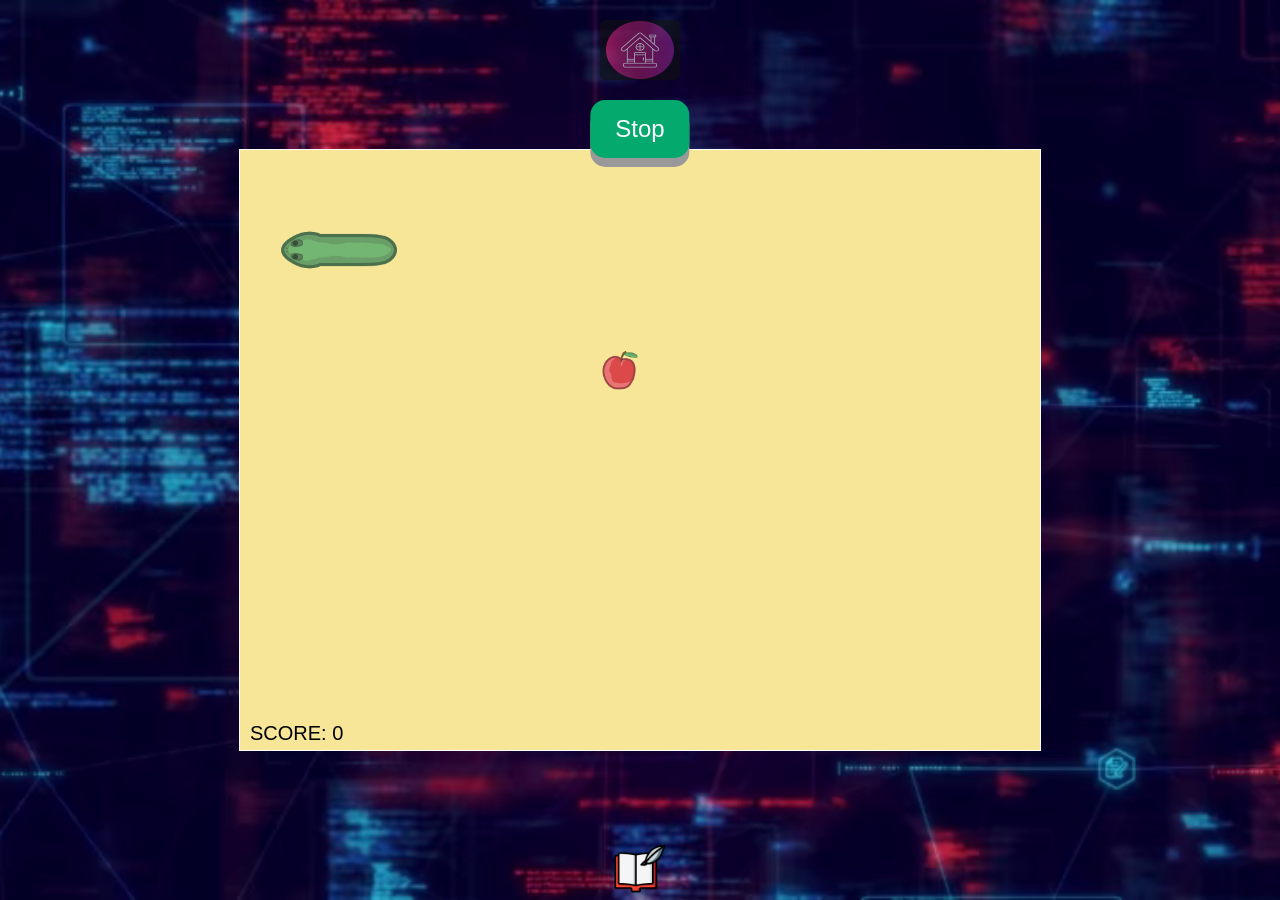
<file: games/Ali-SnakeGame/index.html>
<!DOCTYPE html>
<html lang="en">
  <head>
    <meta charset="UTF-8" />
    <meta http-equiv="X-UA-Compatible" content="IE=edge" />
    <meta name="viewport" content="width=device-width, initial-scale=1.0" />
    <title>Snake Game</title>
    <link rel="stylesheet" href="styles.css" />
    <style>
      body {
        display: flex;
        justify-content: center;
        align-items: center;
        height: 100vh;
        margin: 0;
        background-color: #282828;
      }

      canvas {
        border: 1px solid white;
      }
    </style>
  </head>

  <body>
    <!-- Home Button -->
    <div class="home-button">
      <a href="/index.html">
        <button><img src="/games/Ali-SnakeGame/home.png" /></button>
      </a>
    </div>

    <!-- Hintergrundvideo -->
    <video muted loop id="backgroundVideo">
      <source src="/site/site videos/vid2.webm" />
    </video>

    <!-- Container für das Spiel -->
    <div class="game-container"></div>

    <!-- Start-Stop Knopf -->
    <input type="button" id="startButton" value="Start" />

    <!-- Spielfeld (Canvas) -->
    <canvas id="canvas" width="800" height="600"></canvas>

    <script>
      // Spiel-Konfiguration und Variablen
      let canvas = document.getElementById("canvas");
      let ctx = canvas.getContext("2d");
      let rows = 15; // Anzahl der Zeilen
      let cols = 20; // Anzahl der Spalten
      let snake = [
        { x: 3, y: 2 },
        { x: 4, y: 2 },
        { x: 5, y: 2 },
      ]; // Snake initialisieren
      let food;
      let cellWidth = canvas.width / cols;
      let cellHeight = canvas.height / rows;
      let direction = "LEFT"; // Anfangsrichtung der Schlange
      let foodCollected = false; // Status des Futters
      let interval;
      let pauseState;
      let score = 0; // Punktestand initialisieren

      // Bilder für die Snake-Teile laden
      var images = {
        head_up: new Image(),
        head_right: new Image(),
        head_down: new Image(),
        head_left: new Image(),
        tail_up: new Image(),
        tail_right: new Image(),
        tail_down: new Image(),
        tail_left: new Image(),
        body_vertical: new Image(),
        body_horizontal: new Image(),
        body_up_right: new Image(),
        body_up_left: new Image(),
        body_down_right: new Image(),
        body_down_left: new Image(),
        appleImage: new Image(),
      };

      // Bilder laden und das Spiel starten, wenn alle geladen sind
      let imagesLoaded = 0;
      const totalImages = Object.keys(images).length;

      function onImageLoad() {
        imagesLoaded++;
        if (imagesLoaded === totalImages) {
          start(); // Starte das Spiel, wenn alle Bilder geladen sind
        }
      }

      // Bilderquellen zuweisen
      images.head_up.src = "snake-head-up.png";
      images.head_up.onload = onImageLoad;

      images.head_right.src = "snake-head-right.png";
      images.head_right.onload = onImageLoad;

      images.head_down.src = "snake-head-down.png";
      images.head_down.onload = onImageLoad;

      images.head_left.src = "snake-head-left.png";
      images.head_left.onload = onImageLoad;

      images.tail_up.src = "snake-tail-up.png";
      images.tail_up.onload = onImageLoad;

      images.tail_right.src = "snake-tail-right.png";
      images.tail_right.onload = onImageLoad;

      images.tail_down.src = "snake-tail-down.png";
      images.tail_down.onload = onImageLoad;

      images.tail_left.src = "snake-tail-left.png";
      images.tail_left.onload = onImageLoad;

      images.body_vertical.src = "snake-body-vertical.png";
      images.body_vertical.onload = onImageLoad;

      images.body_horizontal.src = "snake-body-horizontal.png";
      images.body_horizontal.onload = onImageLoad;

      images.body_up_right.src = "snake-body-up-right.png";
      images.body_up_right.onload = onImageLoad;

      images.body_up_left.src = "snake-body-up-left.png";
      images.body_up_left.onload = onImageLoad;

      images.body_down_right.src = "snake-body-down-right.png";
      images.body_down_right.onload = onImageLoad;

      images.body_down_left.src = "snake-body-down-left.png";
      images.body_down_left.onload = onImageLoad;

      images.appleImage.src = "apple.png";
      images.appleImage.onload = onImageLoad;

      var startButton = document.getElementById("startButton");
      startButton.addEventListener("click", start);

      // Spielfeld zeichnen
      draw();

      // Spielfeld, Snake und Futter zeichnen
      function draw() {
        ctx.fillStyle = "#f7e697";
        ctx.fillRect(0, 0, canvas.width, canvas.height);
        ctx.fillStyle = "#000"; // Setze die Farbe für den Text
        ctx.font = "20px Arial"; // Setze die Schriftgröße und den Schriftstil
        ctx.fillText("SCORE: " + score * 10, 10, canvas.height - 10); // Punktestand anzeigen

        // Schlange zeichnen
        snake.forEach((part, index) => {
          let prevPart = snake[index - 1] || null;
          let nextPart = snake[index + 1] || null;
          let image = getSnakePartImage(index, prevPart, nextPart);
          ctx.drawImage(
            image,
            part.x * cellWidth,
            part.y * cellHeight,
            cellWidth,
            cellHeight
          );
        });

        // Futter zeichnen
        if (food) {
          ctx.drawImage(
            images.appleImage,
            food.x * cellWidth,
            food.y * cellHeight,
            cellWidth,
            cellHeight
          );
        }

        // Animation anfordern
        requestAnimationFrame(draw);
      }

      // Bestimmen, welches Bild für jedes Snake-Teil verwendet wird
      function getSnakePartImage(index, prevPart, nextPart) {
        let part = snake[index];
        let image;

        if (index === 0) {
          // Kopf der Schlange
          if (
            (part.x === nextPart.x && part.y + 1 === nextPart.y) ||
            (part.x === nextPart.x && part.y > nextPart.y + 1)
          )
            image = images.head_up;
          if (
            (part.x === nextPart.x + 1 && part.y === nextPart.y) ||
            (part.x + 1 < nextPart.x && part.y === nextPart.y)
          )
            image = images.head_right;
          if (
            (part.x === nextPart.x && part.y === nextPart.y + 1) ||
            (part.x === nextPart.x && part.y + 1 < nextPart.y)
          )
            image = images.head_down;
          if (
            (part.x + 1 === nextPart.x && part.y === nextPart.y) ||
            (part.x > nextPart.x + 1 && part.y === nextPart.y)
          )
            image = images.head_left;
        } else if (index === snake.length - 1) {
          // Schwanz der Schlange
          if (prevPart.x === part.x + 1 || prevPart.x + 1 < part.x)
            image = images.tail_right;
          if (prevPart.x + 1 === part.x || prevPart.x > part.x + 1)
            image = images.tail_left;
          if (prevPart.y === part.y + 1 || prevPart.y + 1 < part.y)
            image = images.tail_down;
          if (prevPart.y + 1 === part.y || prevPart.y > part.y + 1)
            image = images.tail_up;
        } else {
          // Körper der Schlange
          if (prevPart.x === part.x && nextPart && nextPart.x === part.x) {
            image = images.body_vertical;
          } else if (
            prevPart.y === part.y &&
            nextPart &&
            nextPart.y === part.y
          ) {
            image = images.body_horizontal;
          } else if (
            prevPart.x === part.x &&
            prevPart.y < part.y &&
            nextPart.x > part.x &&
            nextPart.y === part.y
          ) {
            image = images.body_up_right;
          } else if (
            prevPart.x > part.x &&
            nextPart.x === part.x &&
            prevPart.y === part.y &&
            nextPart.y < part.y
          ) {
            image = images.body_up_right;
          } else if (
            prevPart.x === part.x &&
            nextPart.x < part.x &&
            prevPart.y < part.y
          ) {
            image = images.body_up_left;
          } else if (prevPart.x < part.x && nextPart.y < part.y) {
            image = images.body_up_left;
          } else if (prevPart.x < part.x && nextPart.y > part.y) {
            image = images.body_down_left;
          } else if (
            prevPart.x === part.x &&
            prevPart.y > part.y &&
            nextPart.x < part.x
          ) {
            image = images.body_down_left;
          } else if (
            prevPart.x === part.x &&
            nextPart.y === part.y &&
            prevPart.y > part.y
          ) {
            image = images.body_down_right;
          } else if (
            prevPart.x > part.x &&
            prevPart.y === part.y &&
            nextPart.y > part.y
          ) {
            image = images.body_down_right;
          }
        }

        return image;
      }

      // Spiel starten
      function start() {
        placeFood();
        score = 0; // Punktestand zurücksetzen
        interval = setInterval(gameLoop, 500); // Spielschritte wiederholen
        document.addEventListener("keydown", keyDown); // Tasteneingaben abfangen
        startButton.removeEventListener("click", start);
        startButton.addEventListener("click", stop);
        startButton.value = "Stop"; // Start-Button zu Stop-Button ändern
        snake = [
          { x: 3, y: 2 },
          { x: 4, y: 2 },
          { x: 5, y: 2 },
        ]; // Schlange zurücksetzen
      }

      // Spiel stoppen
      function stop() {
        startButton.removeEventListener("click", stop);
        startButton.addEventListener("click", start);
        startButton.value = "Start"; // Stop-Button zu Start-Button ändern
        clearInterval(interval); // Spiel anhalten
      }

      // Spiel verloren und zurücksetzen
      function gameOver() {
        let firstPart = snake[0];
        let otherParts = snake.slice(1);
        let duplicatepart = otherParts.find(
          (part) => part.x == firstPart.x && part.y == firstPart.y
        );

        if (duplicatepart) {
          clearInterval(interval); // Spiel stoppen
          alert("Game Over! Dein Punktestand: " + score * 10); // Punktestand anzeigen
          placeFood();
          snake = [
            { x: 3, y: 2 },
            { x: 4, y: 2 },
            { x: 5, y: 2 },
          ];
          direction = "LEFT";
          score = 0; // Punktestand zurücksetzen
        }
      }

      // Futter platzieren
      function placeFood() {
        let randomX = Math.floor(Math.random() * cols);
        let randomY = Math.floor(Math.random() * rows);

        // Stelle sicher, dass das Futter nicht auf der Schlange erscheint
        while (snake.some((part) => part.x === randomX && part.y == randomY)) {
          randomX = Math.floor(Math.random() * cols);
          randomY = Math.floor(Math.random() * rows);
        }

        food = { x: randomX, y: randomY };
      }

      // Snake bewegt sich ein schritt nach vorne.
      // Jeder Snake teil wird auf vorherige Snake teil Position bewegt und dadurch alle teilen bewegen sich ein schritt nach vorne.
      function shiftSnake() {
        for (let index = snake.length - 1; index > 0; index--) {
          const part = snake[index];
          const lastPart = snake[index - 1];
          part.x = lastPart.x;
          part.y = lastPart.y;
        }
      }

      // Die Spielschritte werden wiederholt.
      // gameOver, schiftSnake, foodCollection, placeFood und eingabekontrolle.
      function gameLoop() {
        gameOver();

        if (foodCollected) {
          snake.push({ x: snake[0].x, y: snake[0].y }); // Schlange verlängern
          score++; // Erhöhe den Punktestand, wenn Futter gesammelt wird
          foodCollected = false;
        }

        shiftSnake();

        // Schlange bewegen
        if (direction == "LEFT") {
          if (snake[0].x == 0) {
            snake[0].x = cols - 1; // Rand der Karte erreichen
          } else {
            snake[0].x--;
          }
        }
        if (direction == "UP") {
          if (snake[0].y == 0) {
            snake[0].y = rows - 1;
          } else {
            snake[0].y--;
          }
        }
        if (direction == "RIGHT") {
          if (snake[0].x == cols - 1) {
            snake[0].x = 0;
          } else {
            snake[0].x++;
          }
        }
        if (direction == "DOWN") {
          if (snake[0].y == rows - 1) {
            snake[0].y = 0;
          } else {
            snake[0].y++;
          }
        }
        // Futter sammeln
        if (snake[0].x == food.x && snake[0].y == food.y) {
          foodCollected = true;
          placeFood();
        }
      }

      // Tastensteuerung (Pfeiltasten und Pause)
      function keyDown(e) {
        if (e.keyCode == 37 && direction !== "RIGHT") {
          direction = "LEFT";
        }
        if (e.keyCode == 38 && direction !== "DOWN") {
          direction = "UP";
        }
        if (e.keyCode == 39 && direction !== "LEFT") {
          direction = "RIGHT";
        }
        if (e.keyCode == 40 && direction !== "UP") {
          direction = "DOWN";
        }

        // Pause umschalten
        if (e.keyCode == 80 && pauseState !== "Pause") {
          clearInterval(interval);
          pauseState = "Pause";
        } else if (e.keyCode == 80 && pauseState !== "Continue") {
          interval = setInterval(gameLoop, 500);
          pauseState = "Continue";
        }
      }
    </script>
    <div class="guestbook">
      <a href="/guestbook/public/index.html">
        <img src="/site/site images/guestbook.png"
      /></a>
    </div>
  </body>
</html>
</file>
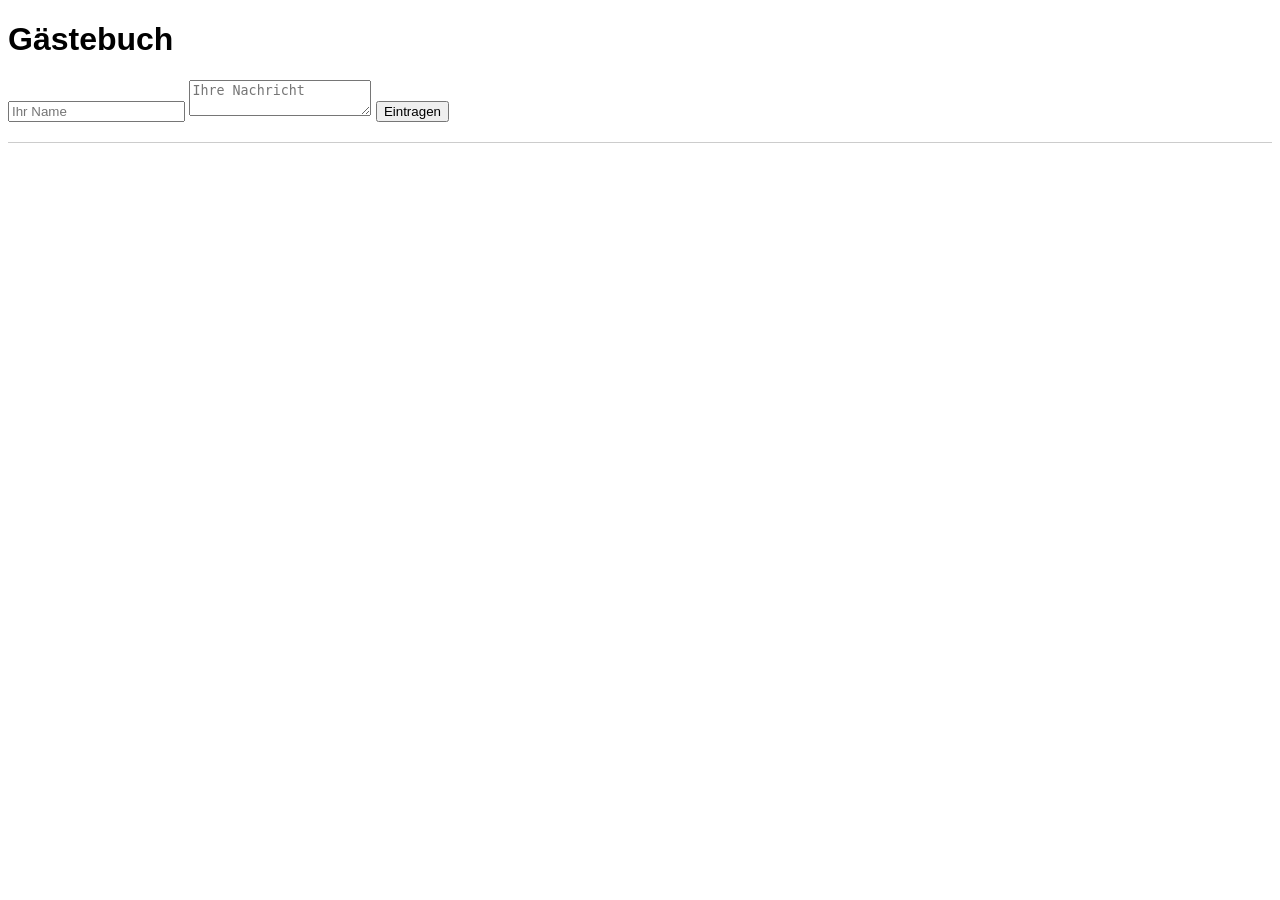
<file: guestbook/public/index.html>
<!DOCTYPE html>
<html lang="de">
<head>
    <meta charset="UTF-8">
    <meta name="viewport" content="width=device-width, initial-scale=1.0">
    <link rel="stylesheet" href="style.css">
    <title>Gästebuch</title>
</head>
<body>
    <h1>Gästebuch</h1>
    <form id="guestbookForm">
        <input type="text" id="name" placeholder="Ihr Name" required>
        <textarea id="message" placeholder="Ihre Nachricht" required></textarea>
        <button type="submit">Eintragen</button>
    </form>
    <div id="guestbookEntries"></div>

    <script src="script.js"></script>
</body>
</html>
</file>
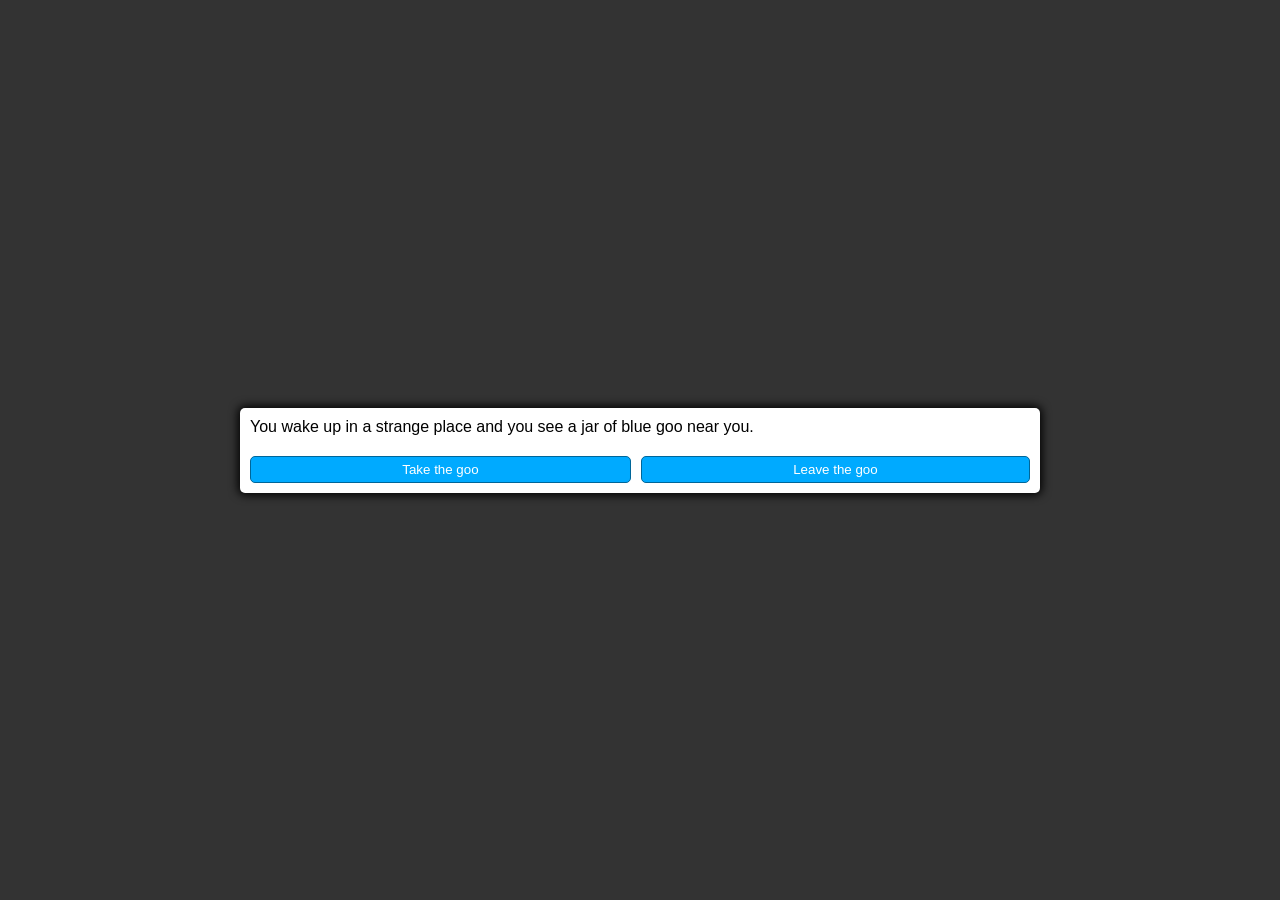
<file: games/textRPG/Pyscript/index.html>
<!DOCTYPE html>
<html lang="en">
<head>
    <meta charset="UTF-8">
    <meta name="viewport" content="width=device-width, initial-scale=1.0">
    <link href="styles.css" rel="stylesheet">
    <script defer src="game.js"></script>
    <title>Text adventure</title>
</head>
<body>
    <div class="container">
        <div id="text">Text</div>
        <div id="option-buttons" class="btn-grid">
            <button class="btn">Option 1</button>
            <button class="btn">Option 2</button>
            <button class="btn">Option 3</button>
            <button class="btn">Option 4</button>
        </div>
    </div>
        
</body>
</html>
</file>
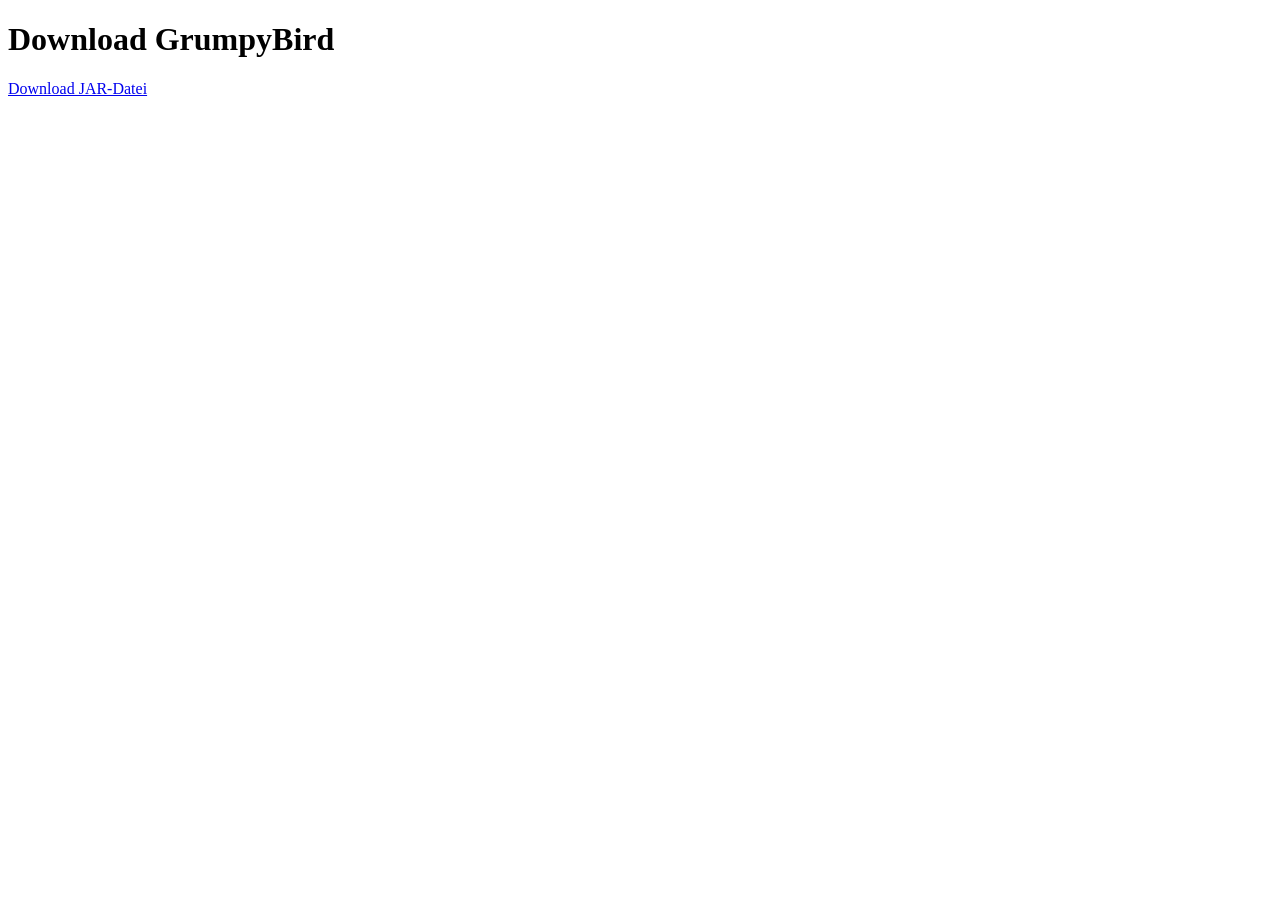
<file: games/GrumpyBird/Download_GrumpyBird.html>
<!DOCTYPE html>
<html lang="de">
<head>
    <meta charset="UTF-8">
    <meta name="viewport" content="width=device-width, initial-scale=1.0">
    <title>Download GrumpyBird</title>
</head>
<body>
    <h1>Download GrumpyBird</h1>
    <a href="http://bfw-gamingserver/games/GrumpyBird.jar" download>Download JAR-Datei</a>
</body>
</html>
</file>
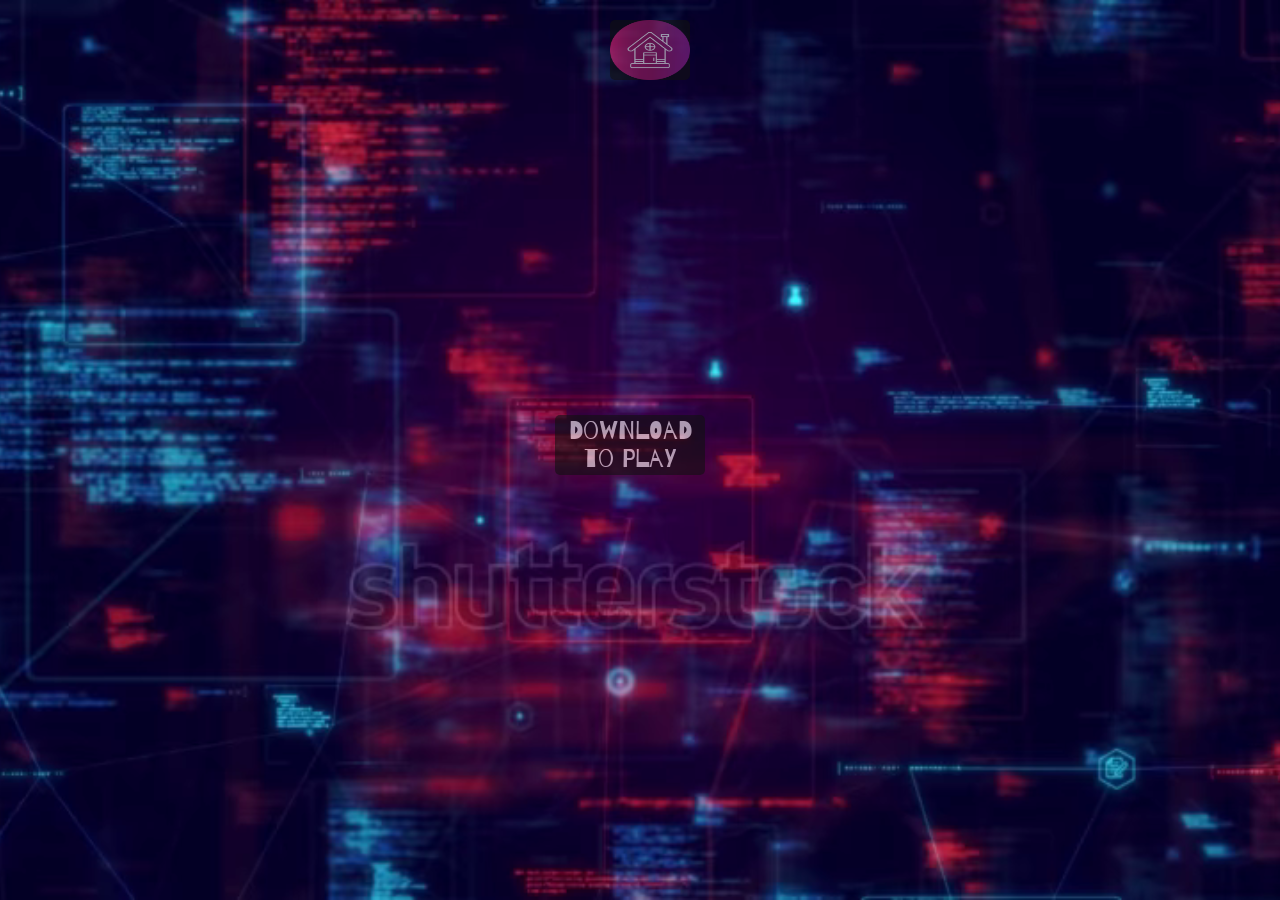
<file: games/GrumpyBird/GrumpyBird.html>
<html>
  <head>   <link
    rel="stylesheet"
    href="https://fonts.googleapis.com/css2?family=Material+Symbols+Outlined:opsz,wght,FILL,GRAD@48,400,0,0&family=Material+Symbols+Rounded:opsz,wght,FILL,GRAD@48,400,1,0"
  />
  <link
    href="https://fonts.googleapis.com/css2?family=Barrio&display=swap"
    rel="stylesheet"
  />
  <link rel="stylesheet" href="/games/GrumpyBird/grumpy.css" />
    <script type="text/javascript">
      function open_win() {
        window.open("/games/GrumpyBird/GrumpyBird.jar");
      }
    </script>
  </head>
  <body>
</div>
<div class="home-button">
  <a href="/index.html"
    ><button>
      <img src="images/home.png" /></button
  ></a>
</div>
<video muted loop id="backgroundVideo">
  <source src="/site/site videos/vid2.webm" />
</video>
<div class="button">
    <a href="GrumpyBird.jar"> <button>Download to Play</button></a>
  </div>
  </body>
</html>
</file>
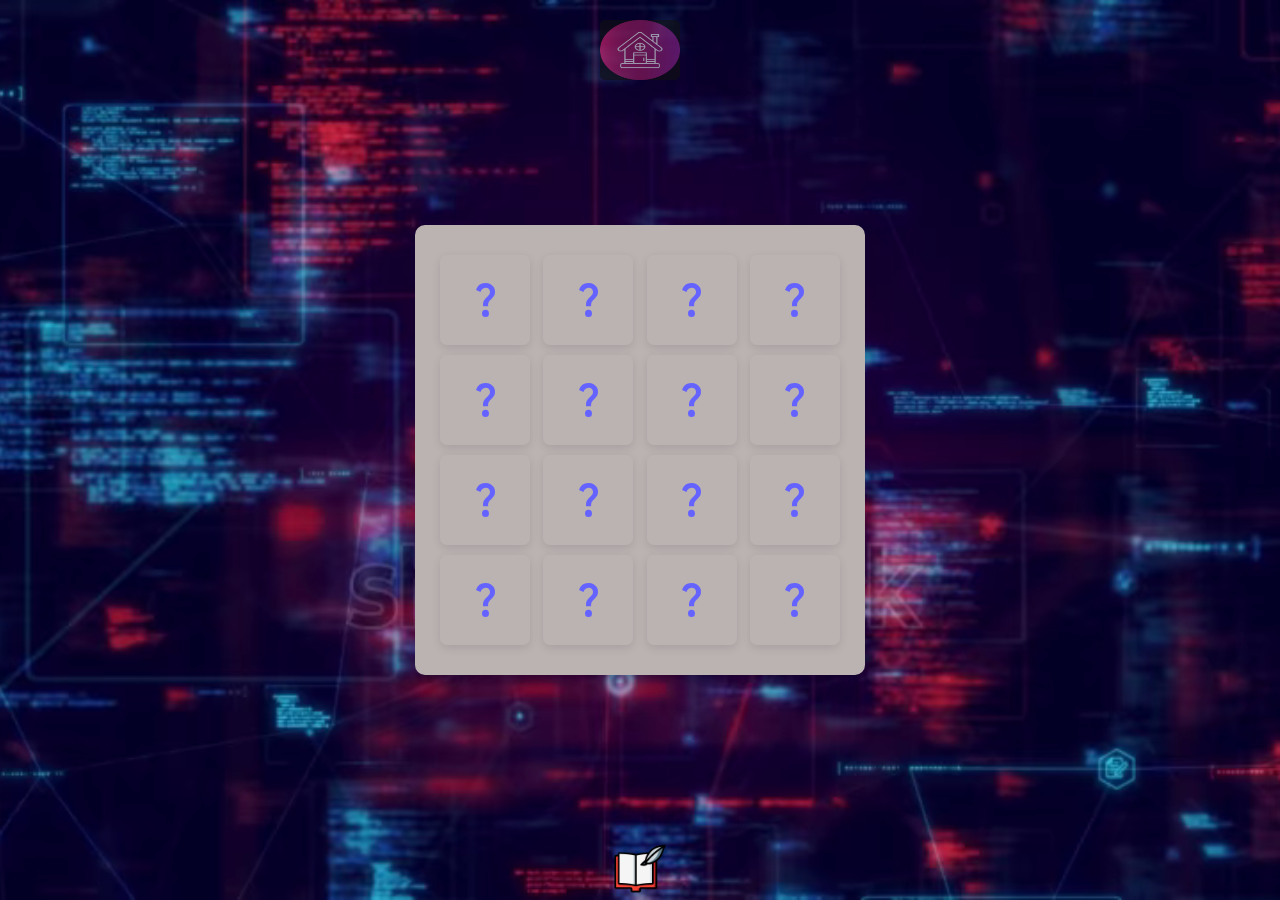
<file: games/memory/memory.html>
<!DOCTYPE html>
<!-- Coding By CodingNepal - youtube.com/codingnepal -->
<html lang="en" dir="ltr">
  <head>
    <meta charset="utf-8" />
    <title>Memory Card Game | CodingNepal</title>
    <link rel="stylesheet" href="memory.css" />
    <meta name="viewport" content="width=device-width, initial-scale=1.0" />
    <script src="memory.js" defer></script>
  </head>
  <body>
    <div class="home-button">
      <a href="/index.html"
        ><button>
          <img src="images/home.png" /></button
      ></a>
    </div>
    <video muted loop id="backgroundVideo">
      <source src="/site/site videos/vid2.webm" />
    </video>
    <div class="wrapper">
      <ul class="cards">
        <li class="card">
          <div class="view front-view">
            <img src="images/que_icon.svg" alt="icon" />
          </div>
          <div class="view back-view">
            <img src="images/img-1.png" alt="card-img" />
          </div>
        </li>
        <li class="card">
          <div class="view front-view">
            <img src="images/que_icon.svg" alt="icon" />
          </div>
          <div class="view back-view">
            <img src="images/img-6.png" alt="card-img" />
          </div>
        </li>
        <li class="card">
          <div class="view front-view">
            <img src="images/que_icon.svg" alt="icon" />
          </div>
          <div class="view back-view">
            <img src="images/img-3.png" alt="card-img" />
          </div>
        </li>
        <li class="card">
          <div class="view front-view">
            <img src="images/que_icon.svg" alt="icon" />
          </div>
          <div class="view back-view">
            <img src="images/img-2.png" alt="card-img" />
          </div>
        </li>
        <li class="card">
          <div class="view front-view">
            <img src="images/que_icon.svg" alt="icon" />
          </div>
          <div class="view back-view">
            <img src="images/img-1.png" alt="card-img" />
          </div>
        </li>
        <li class="card">
          <div class="view front-view">
            <img src="images/que_icon.svg" alt="icon" />
          </div>
          <div class="view back-view">
            <img src="images/img-5.png" alt="card-img" />
          </div>
        </li>
        <li class="card">
          <div class="view front-view">
            <img src="images/que_icon.svg" alt="icon" />
          </div>
          <div class="view back-view">
            <img src="images/img-2.png" alt="card-img" />
          </div>
        </li>
        <li class="card">
          <div class="view front-view">
            <img src="images/que_icon.svg" alt="icon" />
          </div>
          <div class="view back-view">
            <img src="images/img-6.png" alt="card-img" />
          </div>
        </li>
        <li class="card">
          <div class="view front-view">
            <img src="images/que_icon.svg" alt="icon" />
          </div>
          <div class="view back-view">
            <img src="images/img-3.png" alt="card-img" />
          </div>
        </li>
        <li class="card">
          <div class="view front-view">
            <img src="images/que_icon.svg" alt="icon" />
          </div>
          <div class="view back-view">
            <img src="images/img-4.png" alt="card-img" />
          </div>
        </li>
        <li class="card">
          <div class="view front-view">
            <img src="images/que_icon.svg" alt="icon" />
          </div>
          <div class="view back-view">
            <img src="images/img-5.png" alt="card-img" />
          </div>
        </li>
        <li class="card">
          <div class="view front-view">
            <img src="images/que_icon.svg" alt="icon" />
          </div>
          <div class="view back-view">
            <img src="images/img-4.png" alt="card-img" />
          </div>
        </li>
        <li class="card">
          <div class="view front-view">
            <img src="images/que_icon.svg" alt="icon" />
          </div>
          <div class="view back-view">
            <img src="images/img-4.png" alt="card-img" />
          </div>
        </li>
        <li class="card">
          <div class="view front-view">
            <img src="images/que_icon.svg" alt="icon" />
          </div>
          <div class="view back-view">
            <img src="images/img-4.png" alt="card-img" />
          </div>
        </li>
        <li class="card">
          <div class="view front-view">
            <img src="images/que_icon.svg" alt="icon" />
          </div>
          <div class="view back-view">
            <img src="images/img-4.png" alt="card-img" />
          </div>
        </li>
        <li class="card">
          <div class="view front-view">
            <img src="images/que_icon.svg" alt="icon" />
          </div>
          <div class="view back-view">
            <img src="images/img-4.png" alt="card-img" />
          </div>
        </li>
      </ul>
    </div>
    <div class="guestbook">
      <a href="/guestbook/public/index.html">
        <img src="/site/site images/guestbook.png"
      /></a>
    </div>
  </body>
</html>
</file>
<file: games/Ali-SnakeGame/styles.css>
#backgroundVideo {
  position: absolute;
  object-fit: cover;
  z-index: -1;
  width: 100%;
  height: 100%;
}

.home-button {
  position: absolute;
  top: 20px;
  left: 50%;
  transform: translateX(-60%);
}

.home-button img {
  height: 100%;
  width: 100%;
}

.home-button button {
  position: relative;
  margin-left: 20px;
  margin-bottom: 10px;
  height: 60px;
  width: 80px;
  border: none;
  outline: none;
  color: white;
  background: #111;
  cursor: pointer;
  border-radius: 5px;
  font-size: 25px;
  font-family: "Barrio", system-ui;
  opacity: 0.6;
}
.home-button button:before {
  position: absolute;
  content: "";
  top: -2px;
  left: -2px;
  height: calc(100% + 4px);
  width: calc(100% + 4px);
  border-radius: 5px;
  z-index: -1;
  opacity: 0;
  filter: blur(5px);
  background: linear-gradient(
    45deg,
    #ff0000,
    #ff7300,
    #fffb00,
    #48ff00,
    #00ffd5,
    #002bff,
    #7a00ff,
    #ff00c8,
    #ff0000
  );
  background-size: 400%;
  transition: opacity 0.3s ease-in-out;
  animation: animate 20s linear infinite;
}
.home-button button:hover:before {
  opacity: 1;
}
.home-button button:hover:active {
  background: none;
}
.home-button button:hover:active:before {
  filter: blur(2px);
}
@keyframes animate {
  0% {
    background-position: 0 0;
  }
  50% {
    background-position: 400% 0;
  }
  100% {
    background-position: 0 0;
  }
}

body {
  display: flex;
  justify-content: center;
  align-items: center;
  height: 100vh; /* Volle Höhe des Viewports */
  margin: 0; /* Entferne Standard-Margen */
}

.game-container {
  position: relative; /* Erlaube absolute Positionierung für den Button */
}

#startButton {
  position: absolute; /* Absolute Positionierung */
  top: 100px; /* Positioniere den Button über dem Canvas */
  left: 50%; /* Zentriere horizontal */
  transform: translateX(
    -50%
  ); /* Verschiebe den Button um die Hälfte seiner Breite nach links */
  padding: 15px 25px; /* Füge etwas Polsterung hinzu */
  font-size: 24px; /* Schriftgröße */
  display: inline-block;
  cursor: pointer;
  text-align: center;
  text-decoration: none;
  outline: none;
  color: #fff;
  background-color: #04aa6d;
  border: none;
  border-radius: 15px;
  box-shadow: 0 9px #999;
}
.button:hover {
  background-color: #3e8e41;
}

.button:active {
  background-color: #3e8e41;
  box-shadow: 0 5px #666;
  transform: translateY(4px);
}
.guestbook {
  position: absolute;
  bottom: 57px;
  scale: 10%;
}

.guestbook img {
  position: fixed;
  transform: translateX(-50%);
}
</file>
<file: guestbook/public/style.css>
body {
    font-family: Arial, sans-serif;
}

form {
    margin-bottom: 20px;
}

#guestbookEntries {
    margin-top: 20px;
    border-top: 1px solid #ccc;
    padding-top: 10px;
}
</file>
<file: games/textRPG/Pyscript/styles.css>
*, *::before, *::after {
  box-sizing: border-box;
  font-family: Verdana, Geneva, Tahoma, sans-serif;
}   

body {
  padding: 0;
  margin: 0;
  display: flex;
  justify-content: center;
  align-items: center;
  width: 100vw;
  height: 100vh;
  background-color: #333;
}

.container{
  width: 800px;
  max-width: 80%;
  background-color: white;
  padding: 10px;
  border-radius: 5px;
  box-shadow: 0 0 10px 2px;
}

.btn-grid {
  display: grid;
  grid-template-columns:repeat(2, auto);
  gap:10px;
  margin-top:20px;
}

.btn {
  background-color:hsl(200, 100%, 50%);
  border: 1px solid hsl(200, 100%, 30%);
  border-radius: 5px;
  padding: 5px 10px;
  color: white;
  outline: none;
}

.btn:hover {
  border-color: black;
}
</file>
<file: games/GrumpyBird/grumpy.css>
* {
  margin: 0;
  padding: 0;
  box-sizing: border-box;
  font-family: "Open Sans", sans-serif;
}

#backgroundVideo {
  position: absolute;
  object-fit: cover;
  z-index: -1;
  width: 100%;
  height: 100%;
}

body {
  display: flex;
  padding: 0 10px;
  align-items: center;
  justify-content: center;
  min-height: 100vh;
  background: black;
}

.home-button {
  position: absolute;
  top: 20px;
  left: 50%;
  transform: translate(-50%);
}

.home-button img {
  height: 100%;
  width: 100%;
}

.home-button button {
  position: relative;
  margin-left: 20px;
  margin-bottom: 10px;
  height: 60px;
  width: 80px;
  border: none;
  outline: none;
  color: white;
  background: #111;
  cursor: pointer;
  border-radius: 5px;
  font-size: 25px;
  font-family: "Barrio", system-ui;
  opacity: 0.6;
}
.home-button button:before {
  position: absolute;
  content: "";
  top: -2px;
  left: -2px;
  height: calc(100% + 4px);
  width: calc(100% + 4px);
  border-radius: 5px;
  z-index: -1;
  opacity: 0;
  filter: blur(5px);
  background: linear-gradient(
    45deg,
    #ff0000,
    #ff7300,
    #fffb00,
    #48ff00,
    #00ffd5,
    #002bff,
    #7a00ff,
    #ff00c8,
    #ff0000
  );
  background-size: 400%;
  transition: opacity 0.3s ease-in-out;
  animation: animate 20s linear infinite;
}
.home-button button:hover:before {
  opacity: 1;
}
.home-button button:hover:active {
  background: none;
}
.home-button button:hover:active:before {
  filter: blur(2px);
}
@keyframes animate {
  0% {
    background-position: 0 0;
  }
  50% {
    background-position: 400% 0;
  }
  100% {
    background-position: 0 0;
  }
}

.button button {
  position: relative;
  margin-right: 20px;
  margin-bottom: 10px;
  height: 60px;
  width: 150px;
  border: none;
  outline: none;
  color: white;
  background: #111;
  cursor: pointer;
  border-radius: 5px;
  font-size: 25px;
  font-family: "Barrio", system-ui;
  opacity: 0.6;
}
.button button:before {
  position: absolute;
  content: "";
  top: -2px;
  left: -2px;
  height: calc(100% + 4px);
  width: calc(100% + 4px);
  border-radius: 5px;
  z-index: -1;
  opacity: 0;
  filter: blur(5px);
  background: linear-gradient(
    45deg,
    #ff0000,
    #ff7300,
    #fffb00,
    #48ff00,
    #00ffd5,
    #002bff,
    #7a00ff,
    #ff00c8,
    #ff0000
  );
  background-size: 400%;
  transition: opacity 0.3s ease-in-out;
  animation: animate 20s linear infinite;
}
.button button:hover:before {
  opacity: 1;
}
.button button:hover:active {
  background: none;
}
.button button:hover:active:before {
  filter: blur(2px);
}
@keyframes animate {
  0% {
    background-position: 0 0;
  }
  50% {
    background-position: 400% 0;
  }
  100% {
    background-position: 0 0;
  }
}
</file>
<file: games/memory/memory.css>
/* Import Google Font - Poppins */
@import url("https://fonts.googleapis.com/css2?family=Poppins:wght@400;500;600;700&display=swap");
* {
  margin: 0;
  padding: 0;
  box-sizing: border-box;
  font-family: "Poppins", sans-serif;
}

#backgroundVideo {
  position: absolute;
  object-fit: cover;
  z-index: -1;
  width: 100%;
  height: 100%;
}

body {
  display: flex;
  align-items: center;
  justify-content: center;
  min-height: 100vh;
  background: black;
}
.wrapper {
  padding: 25px;
  border-radius: 10px;
  background: #bbb2b2;
  box-shadow: 0 10px 30px rgba(0, 0, 0, 0.1);
}
.cards,
.card,
.view {
  display: flex;
  align-items: center;
  justify-content: center;
}
.cards {
  height: 400px;
  width: 400px;
  flex-wrap: wrap;
  justify-content: space-between;
}
.cards .card {
  cursor: pointer;
  list-style: none;
  user-select: none;
  position: relative;
  perspective: 1000px;
  transform-style: preserve-3d;
  height: calc(100% / 4 - 10px);
  width: calc(100% / 4 - 10px);
}
.card.shake {
  animation: shake 0.35s ease-in-out;
}
@keyframes shake {
  0%,
  100% {
    transform: translateX(0);
  }
  20% {
    transform: translateX(-13px);
  }
  40% {
    transform: translateX(13px);
  }
  60% {
    transform: translateX(-8px);
  }
  80% {
    transform: translateX(8px);
  }
}
.card .view {
  width: 100%;
  height: 100%;
  position: absolute;
  border-radius: 7px;
  background: #bbb2b2;
  pointer-events: none;
  backface-visibility: hidden;
  box-shadow: 0 3px 10px rgba(0, 0, 0, 0.1);
  transition: transform 0.25s linear;
}
.card .front-view img {
  width: 19px;
}
.card .back-view img {
  max-width: 45px;
}
.card .back-view {
  transform: rotateY(-180deg);
}
.card.flip .back-view {
  transform: rotateY(0);
}
.card.flip .front-view {
  transform: rotateY(180deg);
}

@media screen and (max-width: 700px) {
  .cards {
    height: 350px;
    width: 350px;
  }
  .card .front-view img {
    width: 17px;
  }
  .card .back-view img {
    max-width: 40px;
  }
}

@media screen and (max-width: 530px) {
  .cards {
    height: 300px;
    width: 300px;
  }
  .card .front-view img {
    width: 15px;
  }
  .card .back-view img {
    max-width: 35px;
  }
}

.home-button {
  position: absolute;
  top: 20px;
  left: 50%;
  transform: translateX(-60%);
}

.home-button img {
  height: 100%;
  width: 100%;
}

.home-button button {
  position: relative;
  margin-left: 20px;
  margin-bottom: 10px;
  height: 60px;
  width: 80px;
  border: none;
  outline: none;
  color: white;
  background: #111;
  cursor: pointer;
  border-radius: 5px;
  font-size: 25px;
  font-family: "Barrio", system-ui;
  opacity: 0.6;
}
.home-button button:before {
  position: absolute;
  content: "";
  top: -2px;
  left: -2px;
  height: calc(100% + 4px);
  width: calc(100% + 4px);
  border-radius: 5px;
  z-index: -1;
  opacity: 0;
  filter: blur(5px);
  background: linear-gradient(
    45deg,
    #ff0000,
    #ff7300,
    #fffb00,
    #48ff00,
    #00ffd5,
    #002bff,
    #7a00ff,
    #ff00c8,
    #ff0000
  );
  background-size: 400%;
  transition: opacity 0.3s ease-in-out;
  animation: animate 20s linear infinite;
}
.home-button button:hover:before {
  opacity: 1;
}
.home-button button:hover:active {
  background: none;
}
.home-button button:hover:active:before {
  filter: blur(2px);
}
@keyframes animate {
  0% {
    background-position: 0 0;
  }
  50% {
    background-position: 400% 0;
  }
  100% {
    background-position: 0 0;
  }
}

.guestbook {
  position: absolute;
  bottom: 57px;
  scale: 10%;
  left: 50%;
}

.guestbook img {
  position: fixed;
  transform: translateX(-50%);
}
</file>
